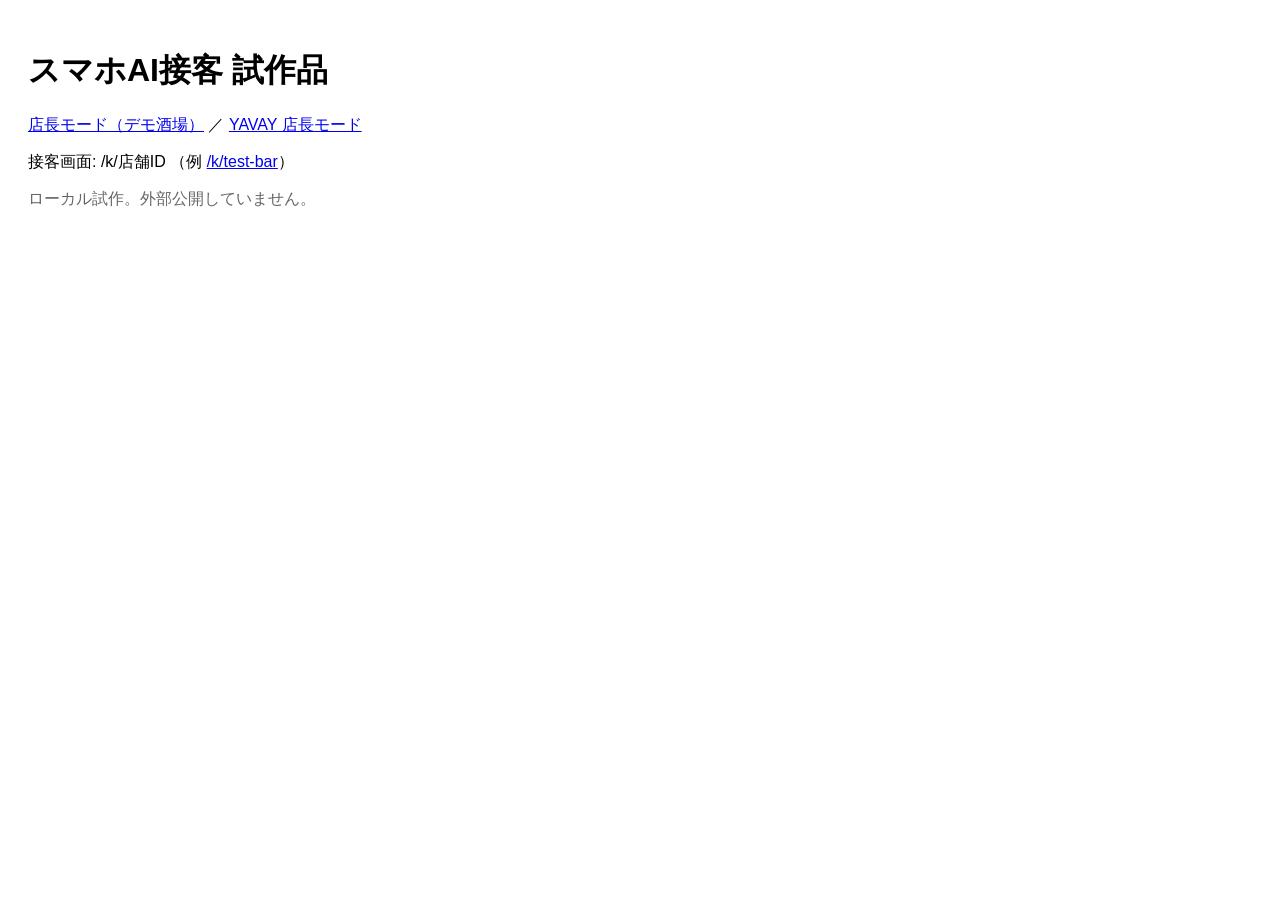
<file: static/index.html>
<!doctype html><html lang="ja"><head><meta charset="utf-8"><meta name="viewport" content="width=device-width,initial-scale=1"><title>スマホAI接客 試作</title></head>
<body style="font-family:sans-serif;padding:20px"><h1>スマホAI接客 試作品</h1>
<p><a href="/admin">店長モード（デモ酒場）</a> ／ <a href="/admin/yavay">YAVAY 店長モード</a></p><p>接客画面: /k/店舗ID （例 <a href="/k/test-bar?debug=1">/k/test-bar</a>）</p>
<p style="color:#666">ローカル試作。外部公開していません。</p></body></html>
</file>
